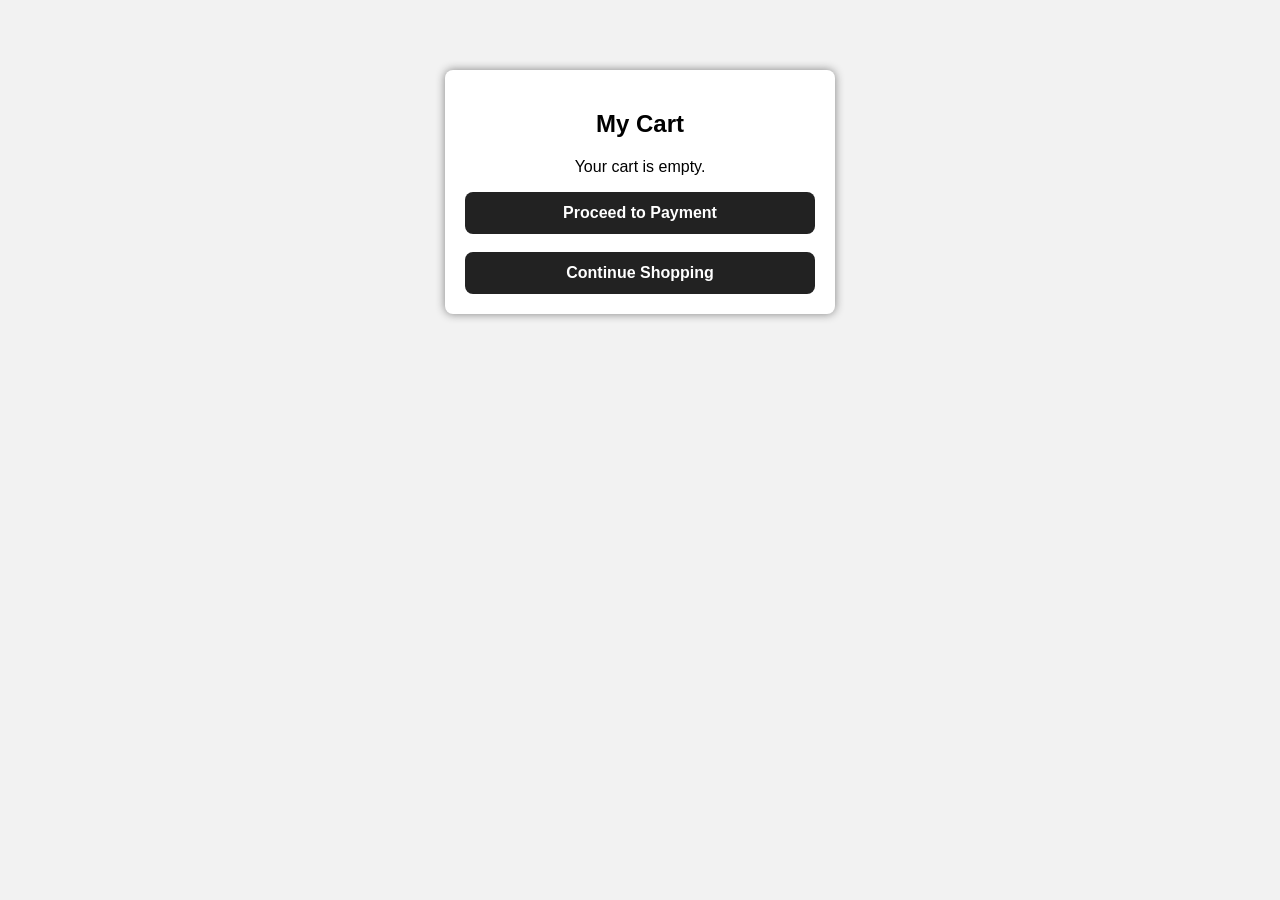
<file: cart.html>
<!DOCTYPE html>
<html>
<head>

<title>E-Commerce Website</title>

<link rel="stylesheet" href="style.css">

</head>

<body>

<div class="container">

<h2>My Cart</h2>

<div id="cartItems"></div>

<button onclick="window.location.href='payment.html'">
Proceed to Payment
</button>

<br><br>

<button onclick="window.location.href='dashboard.html'">
Continue Shopping
</button>

</div>

<script src="cart.js"></script>

</body>
</html>
</file>
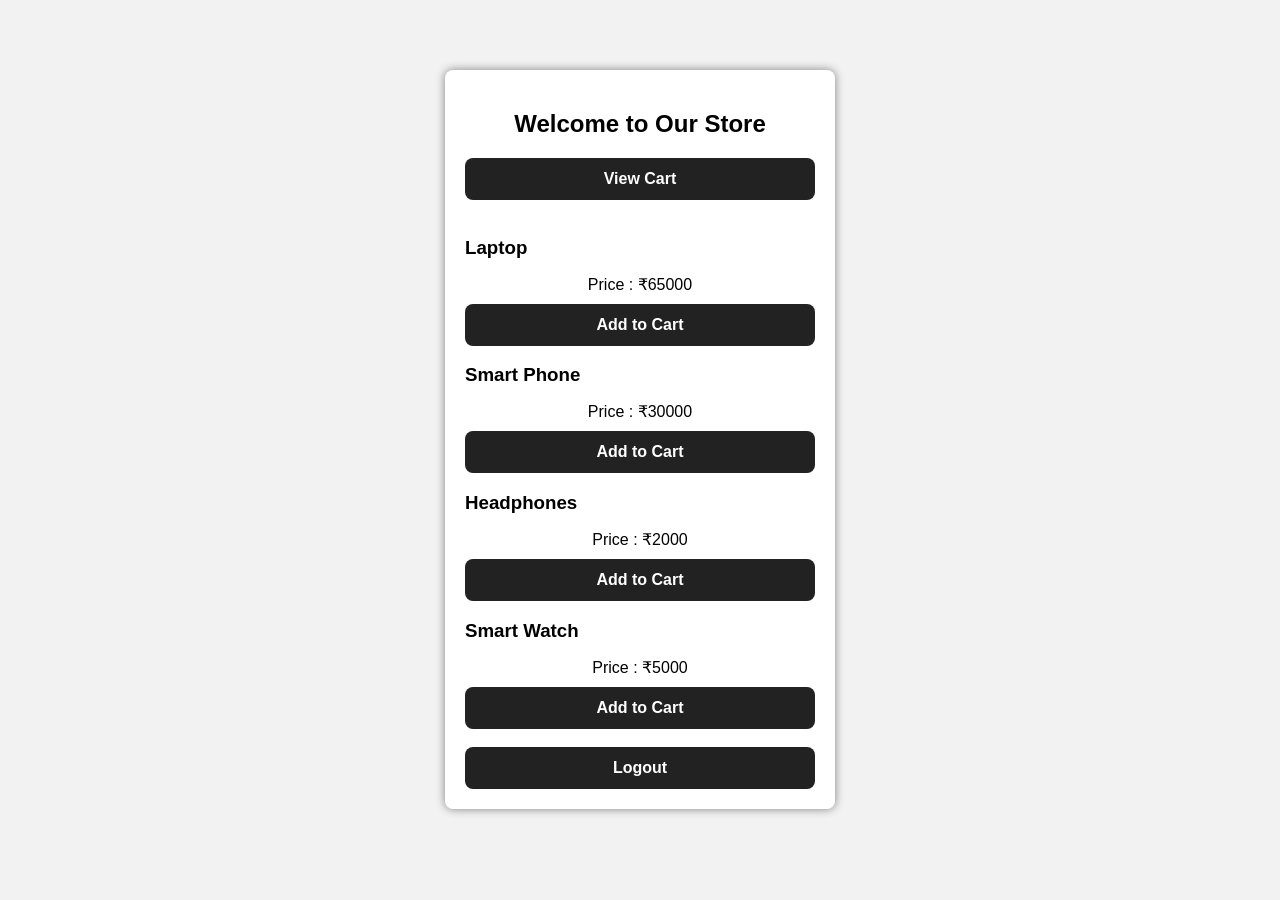
<file: dashboard.html>
<!DOCTYPE html>
<html lang="en">
<head>
    <meta charset="UTF-8">
    <meta name="viewport" content="width=device-width, initial-scale=1.0">
    <title>E-Commerce Website</title>
    <link rel="stylesheet" href="style.css">
</head>
<body>

<div class="container">

    <h2>Welcome to Our Store</h2>
    <button onclick="window.location.href='cart.html'">

View Cart

</button>

<br><br>

    <div id="productList"></div>

    <br>

    <button onclick="logout()">Logout</button>

</div>

<script src="dashboard.js"></script>

</body>
</html>
</file>
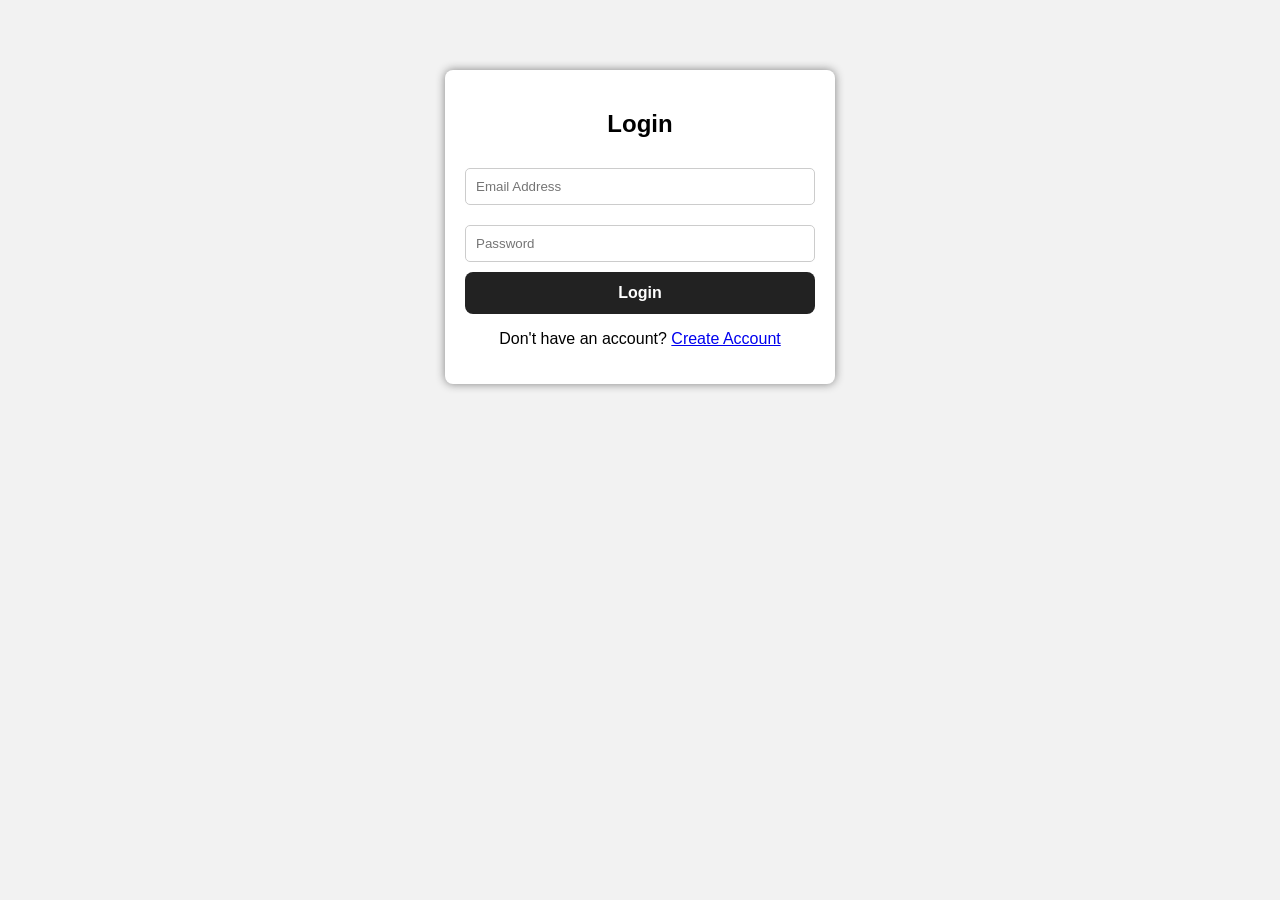
<file: login.html>
<!DOCTYPE html>
<html lang="en">
<head>
    <meta charset="UTF-8">
    <meta name="viewport" content="width=device-width, initial-scale=1.0">
    <title>E-Commerce Website</title>
    <link rel="stylesheet" href="style.css">
</head>
<body>

<div class="container">

    <h2>Login</h2>

    <form id="loginForm">

        <input type="email" id="email" placeholder="Email Address" required>

        <input type="password" id="password" placeholder="Password" required>

        <button type="submit">Login</button>

    </form>

    <p>Don't have an account?
        <a href="register.html">Create Account</a>
    </p>

</div>

<script src="login.js"></script>

</body>
</html>
</file>
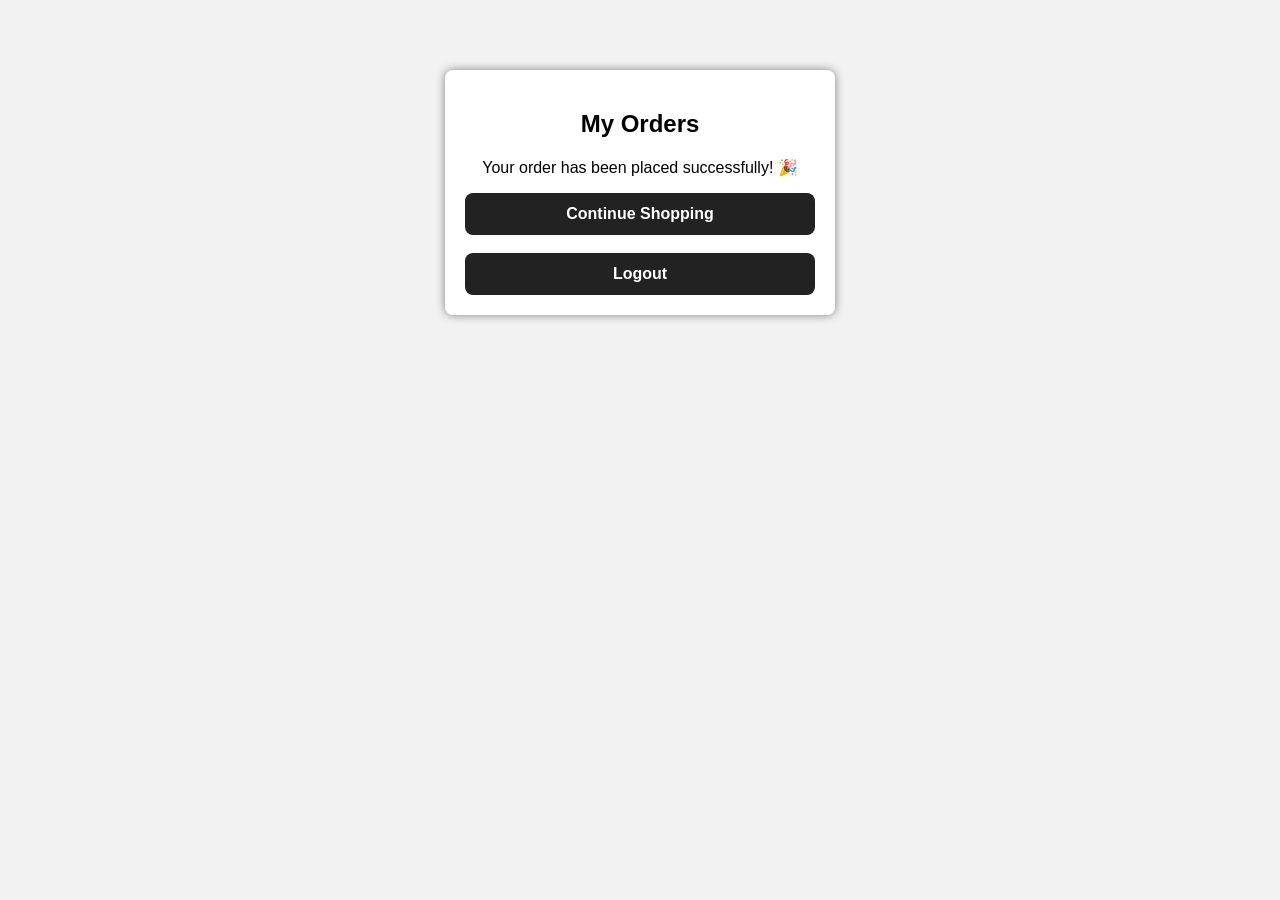
<file: orders.html>
<!DOCTYPE html>
<html lang="en">
<head>
    <meta charset="UTF-8">
    <meta name="viewport" content="width=device-width, initial-scale=1.0">
    <title>E-Commerce Website</title>
    <link rel="stylesheet" href="style.css">
</head>
<body>

<div class="container">

<h2>My Orders</h2>

<p>Your order has been placed successfully! 🎉</p>

<button onclick="window.location.href='dashboard.html'">
Continue Shopping
</button>

<br><br>

<button onclick="logout()">
Logout
</button>

</div>

<script src="orders.js"></script>

</body>
</html>
</file>
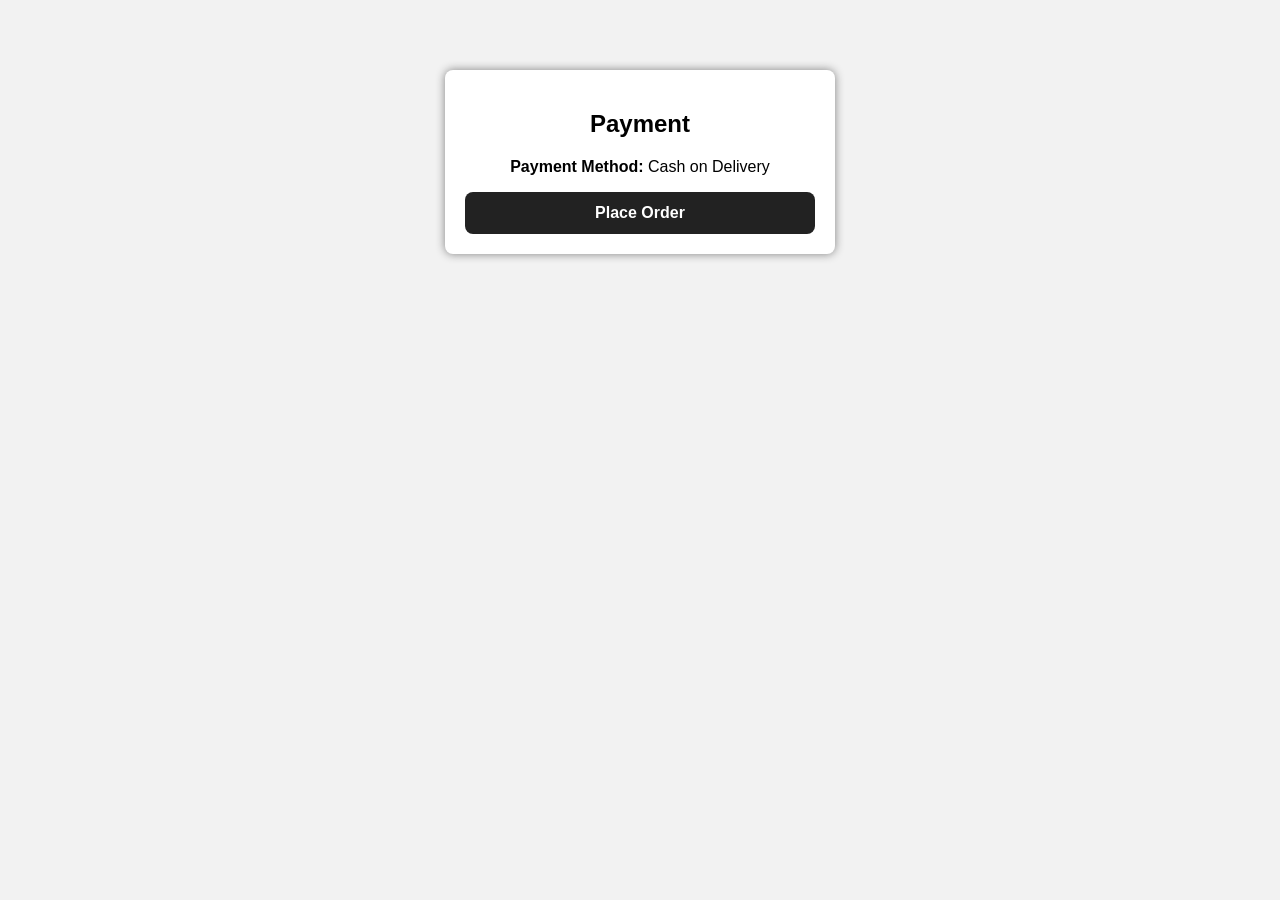
<file: payment.html>
<!DOCTYPE html>
<html lang="en">
<head>
    <meta charset="UTF-8">
    <meta name="viewport" content="width=device-width, initial-scale=1.0">
    <title>E-Commerce Website</title>
    <link rel="stylesheet" href="style.css">
</head>
<body>

<div class="container">

    <h2>Payment</h2>

    <p><strong>Payment Method:</strong> Cash on Delivery</p>

    <button onclick="placeOrder()">
        Place Order
    </button>

</div>

<script src="payment.js"></script>

</body>
</html>
</file>
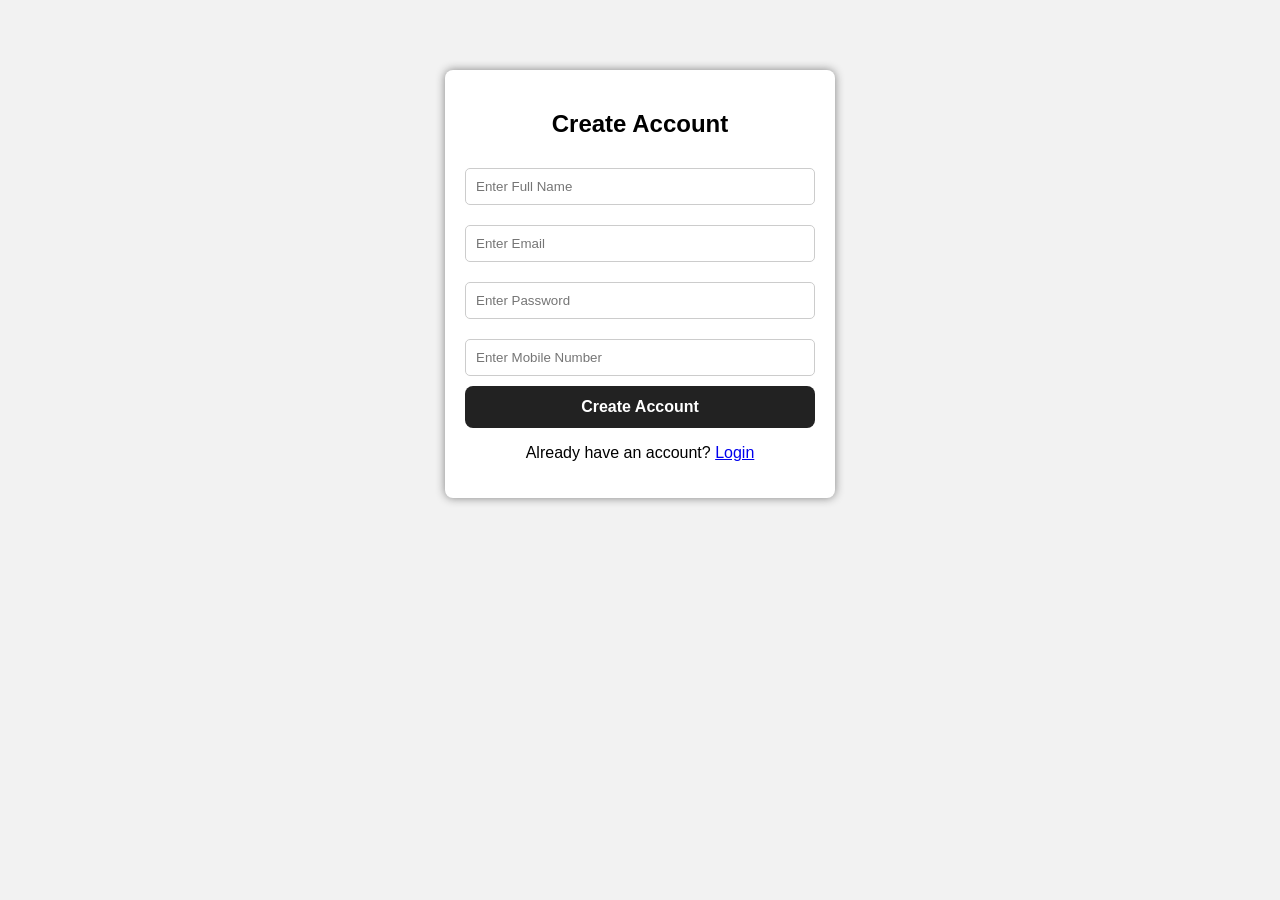
<file: register.html>
<!DOCTYPE html>
<html lang="en">
<head>
    <meta charset="UTF-8">
    <meta name="viewport" content="width=device-width, initial-scale=1.0">
    <title>E-Commerce Website</title>
    <link rel="stylesheet" href="style.css">
    <link rel="stylesheet" href="style.css">
</head>
<body>

<div class="container">
    <h2>Create Account </h2>

    <form id="registerForm">

        <input type="text" id="name" placeholder="Enter Full Name" required>

        <input type="email" id="email" placeholder="Enter Email" required>

        <input type="password" id="password" placeholder="Enter Password" required>

        <input type="tel" id="phone" placeholder="Enter Mobile Number" required>

        <button type="submit">Create Account</button>

    </form>

    <p>Already have an account?
        <a href="login.html">Login</a>
    </p>

</div>

<script src="register.js"></script>

</body>
</html>
</file>
<file: style.css>
body{
    font-family: Arial, sans-serif;
    background:#f2f2f2;
}

.container{
    width:350px;
    margin:70px auto;
    background:white;
    padding:20px;
    border-radius:8px;
    box-shadow:0 0 10px gray;
}

h2{
    text-align:center;
}

input{
    width:100%;
    padding:10px;
    margin:10px 0;
    box-sizing:border-box;
    border:1px solid #ccc;
    border-radius:5px;
}

button{
    width:100%;
    padding:12px;
    background:#222;
    color:white;
    border:none;
    border-radius:8px;
    cursor:pointer;
    font-size:16px;
    font-weight:bold;
    transition:0.3s ease;
}

button:hover{
    background:#000;
    transform:scale(1.02);
}

p{
    text-align:center;
}
product{
    border:1px solid #ddd;
    padding:15px;
    margin:15px 0;
    border-radius:8px;
}

.product h3{
    margin-bottom:10px;
}

.product p{
    margin-bottom:10px;
}
</file>
